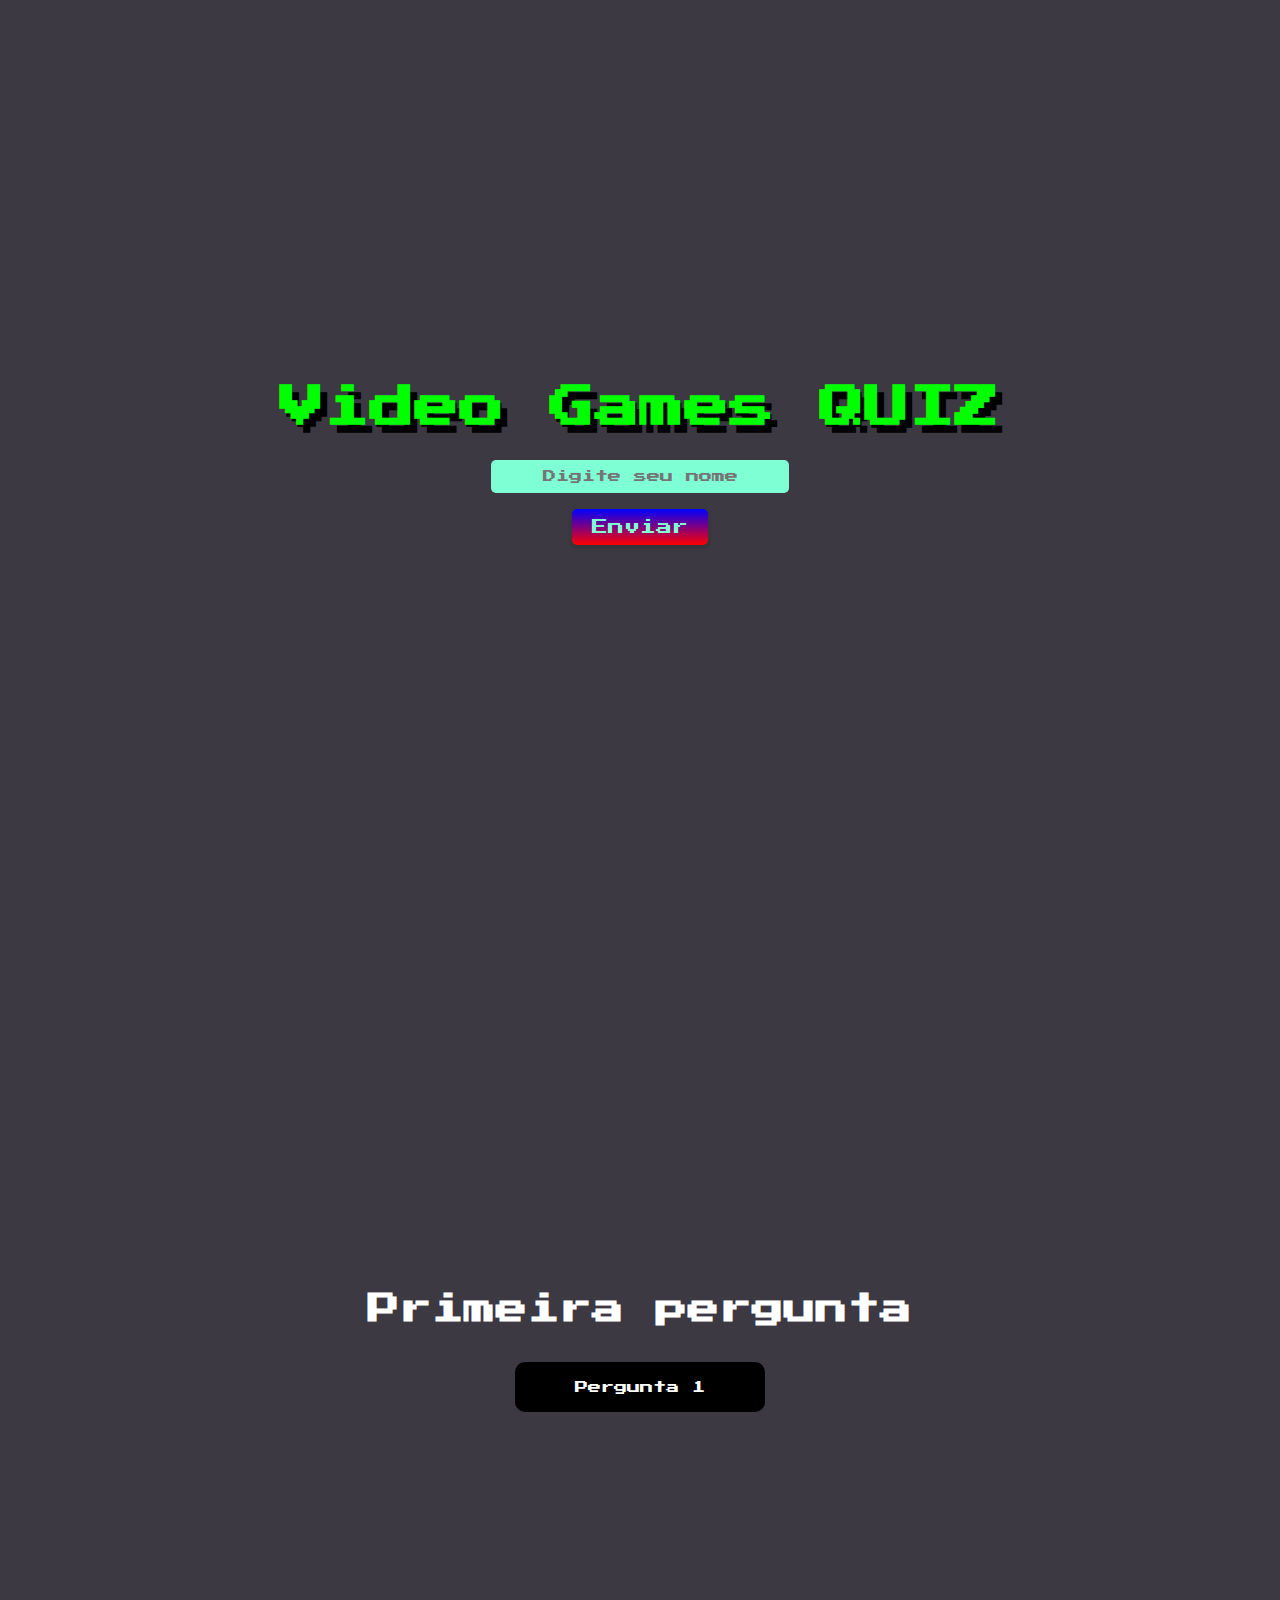
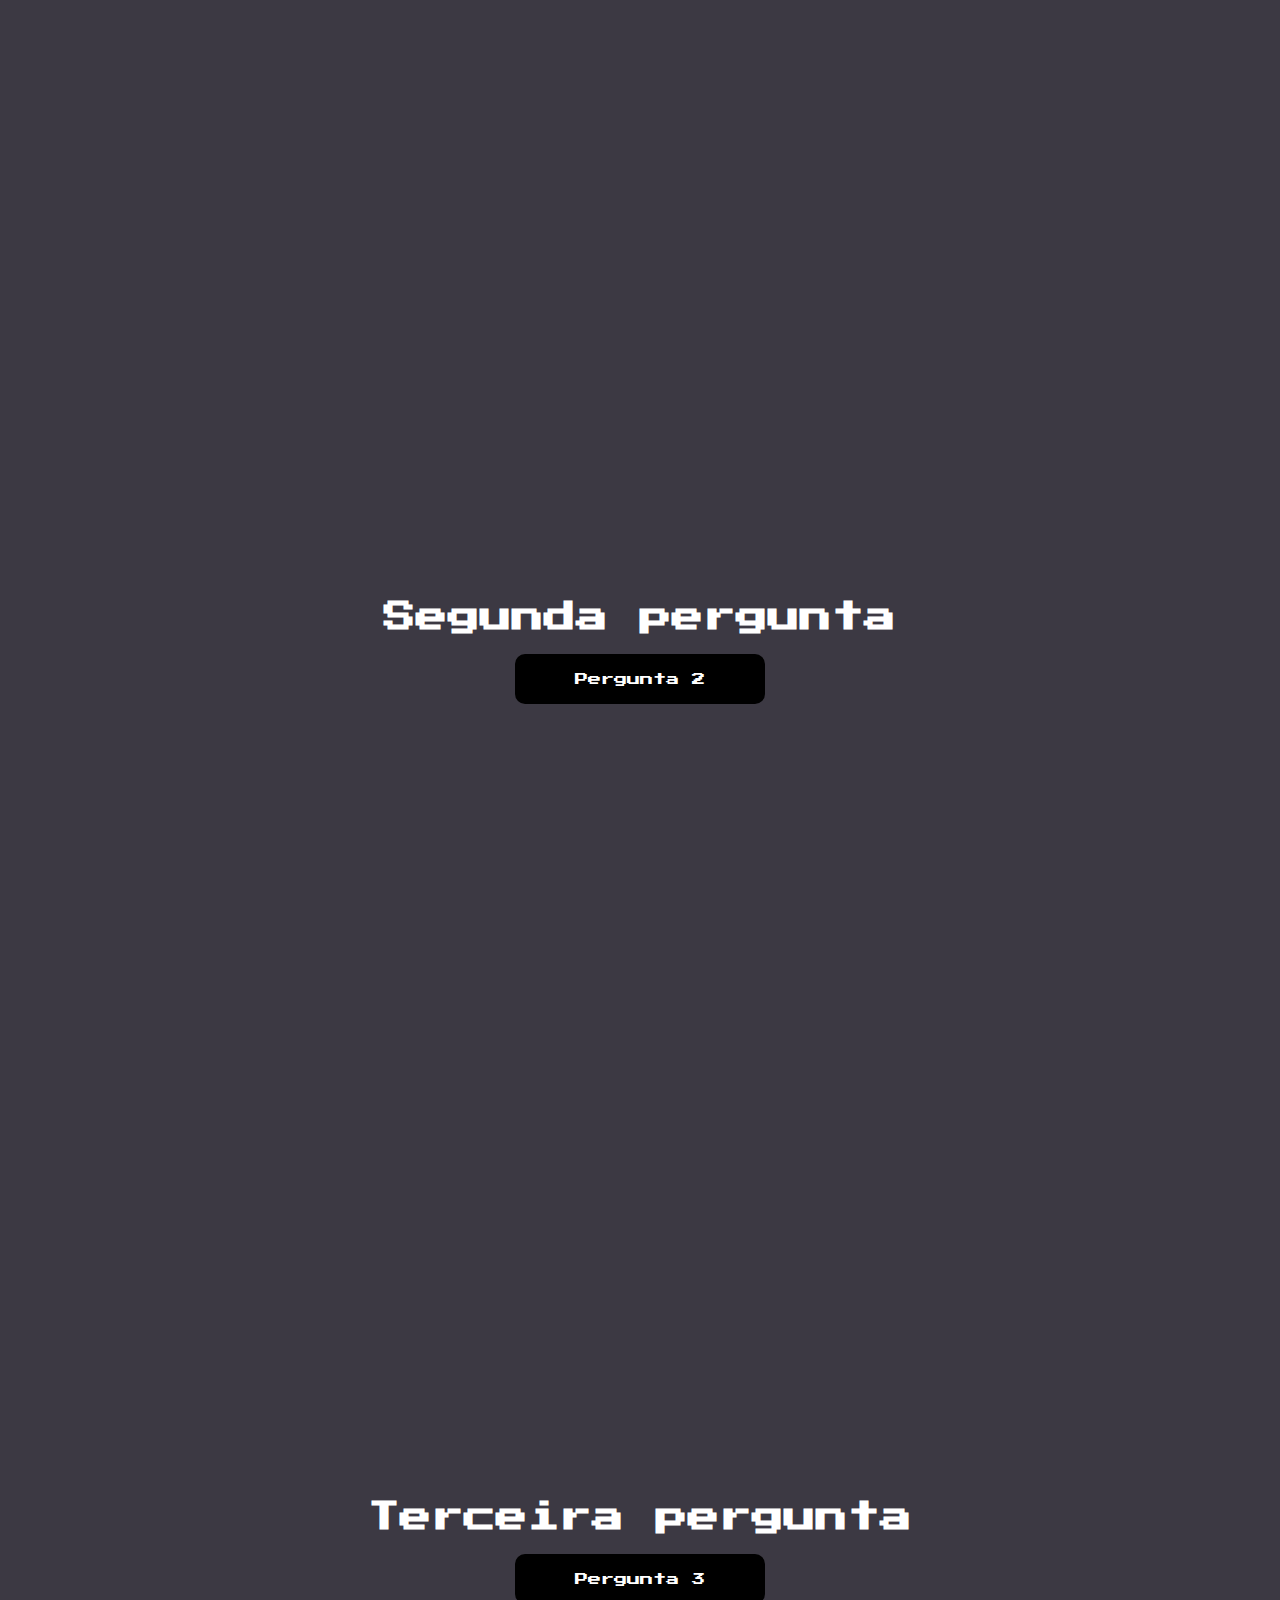
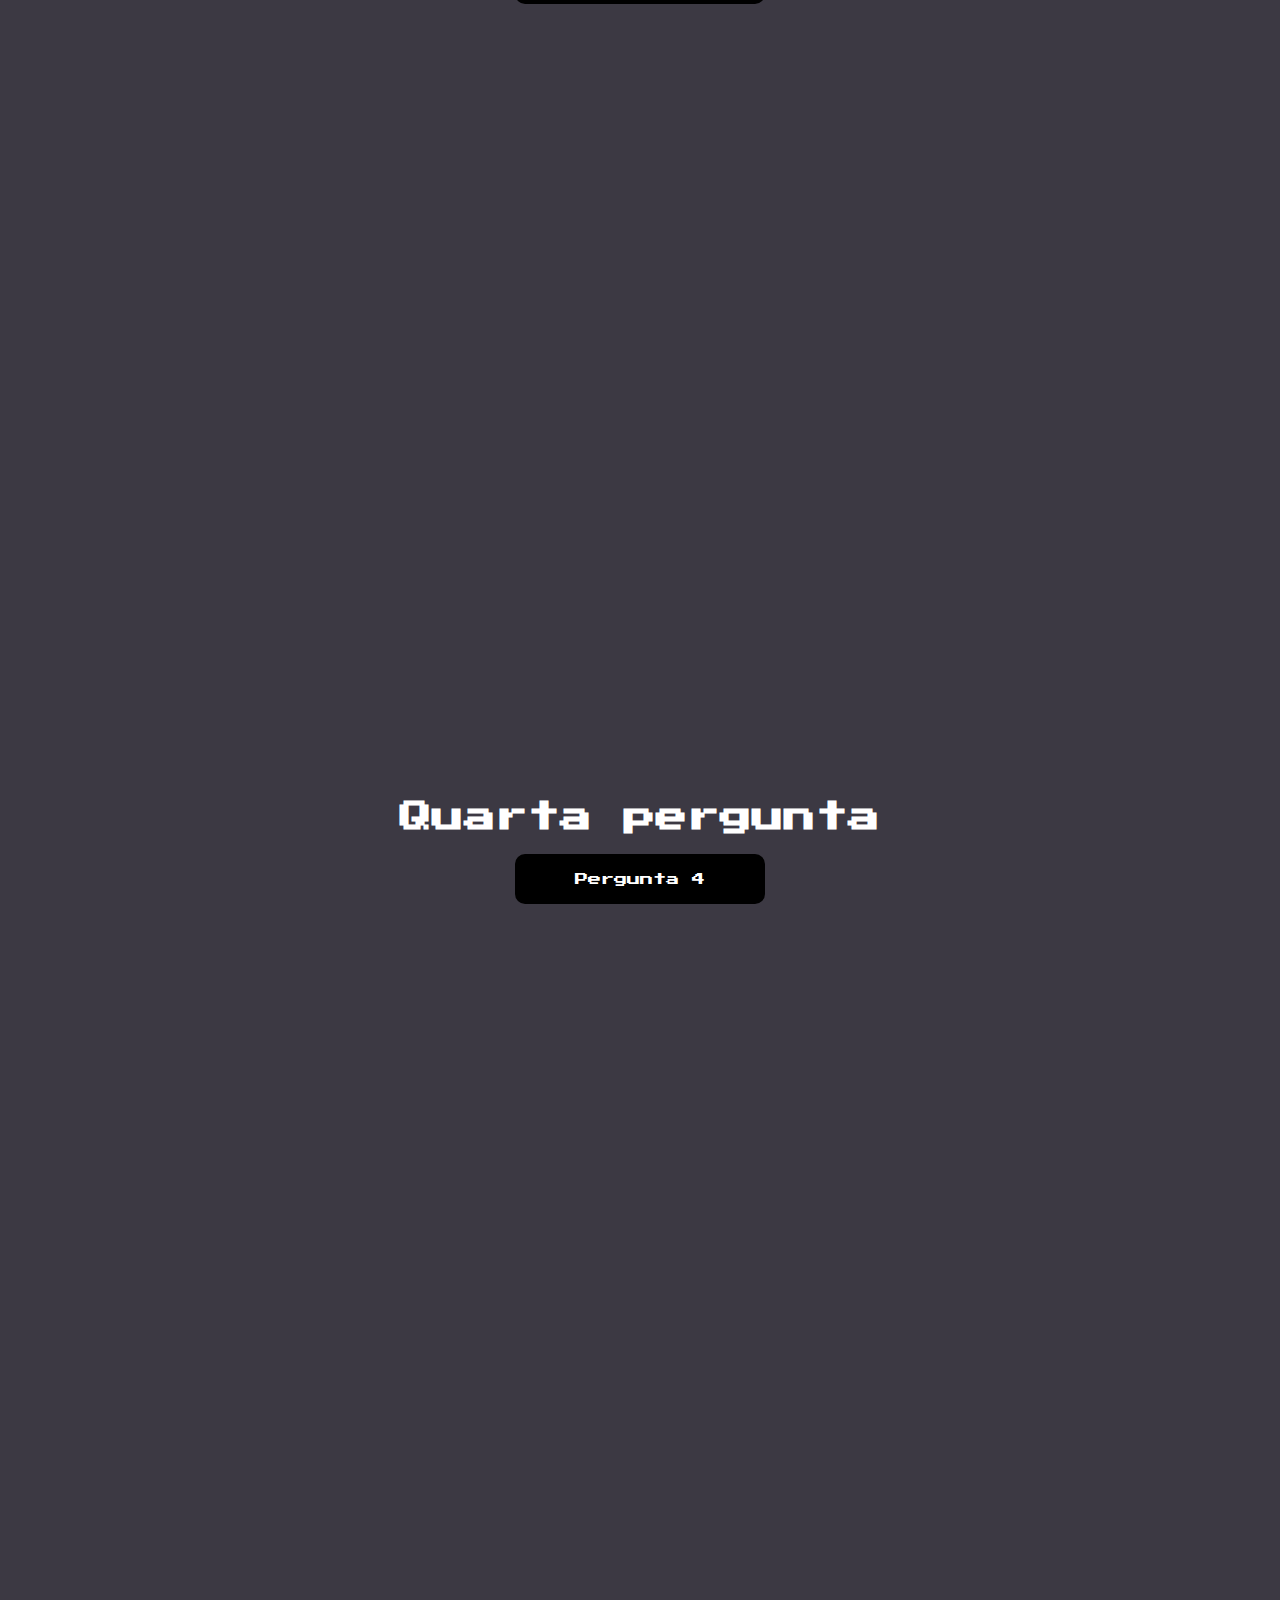
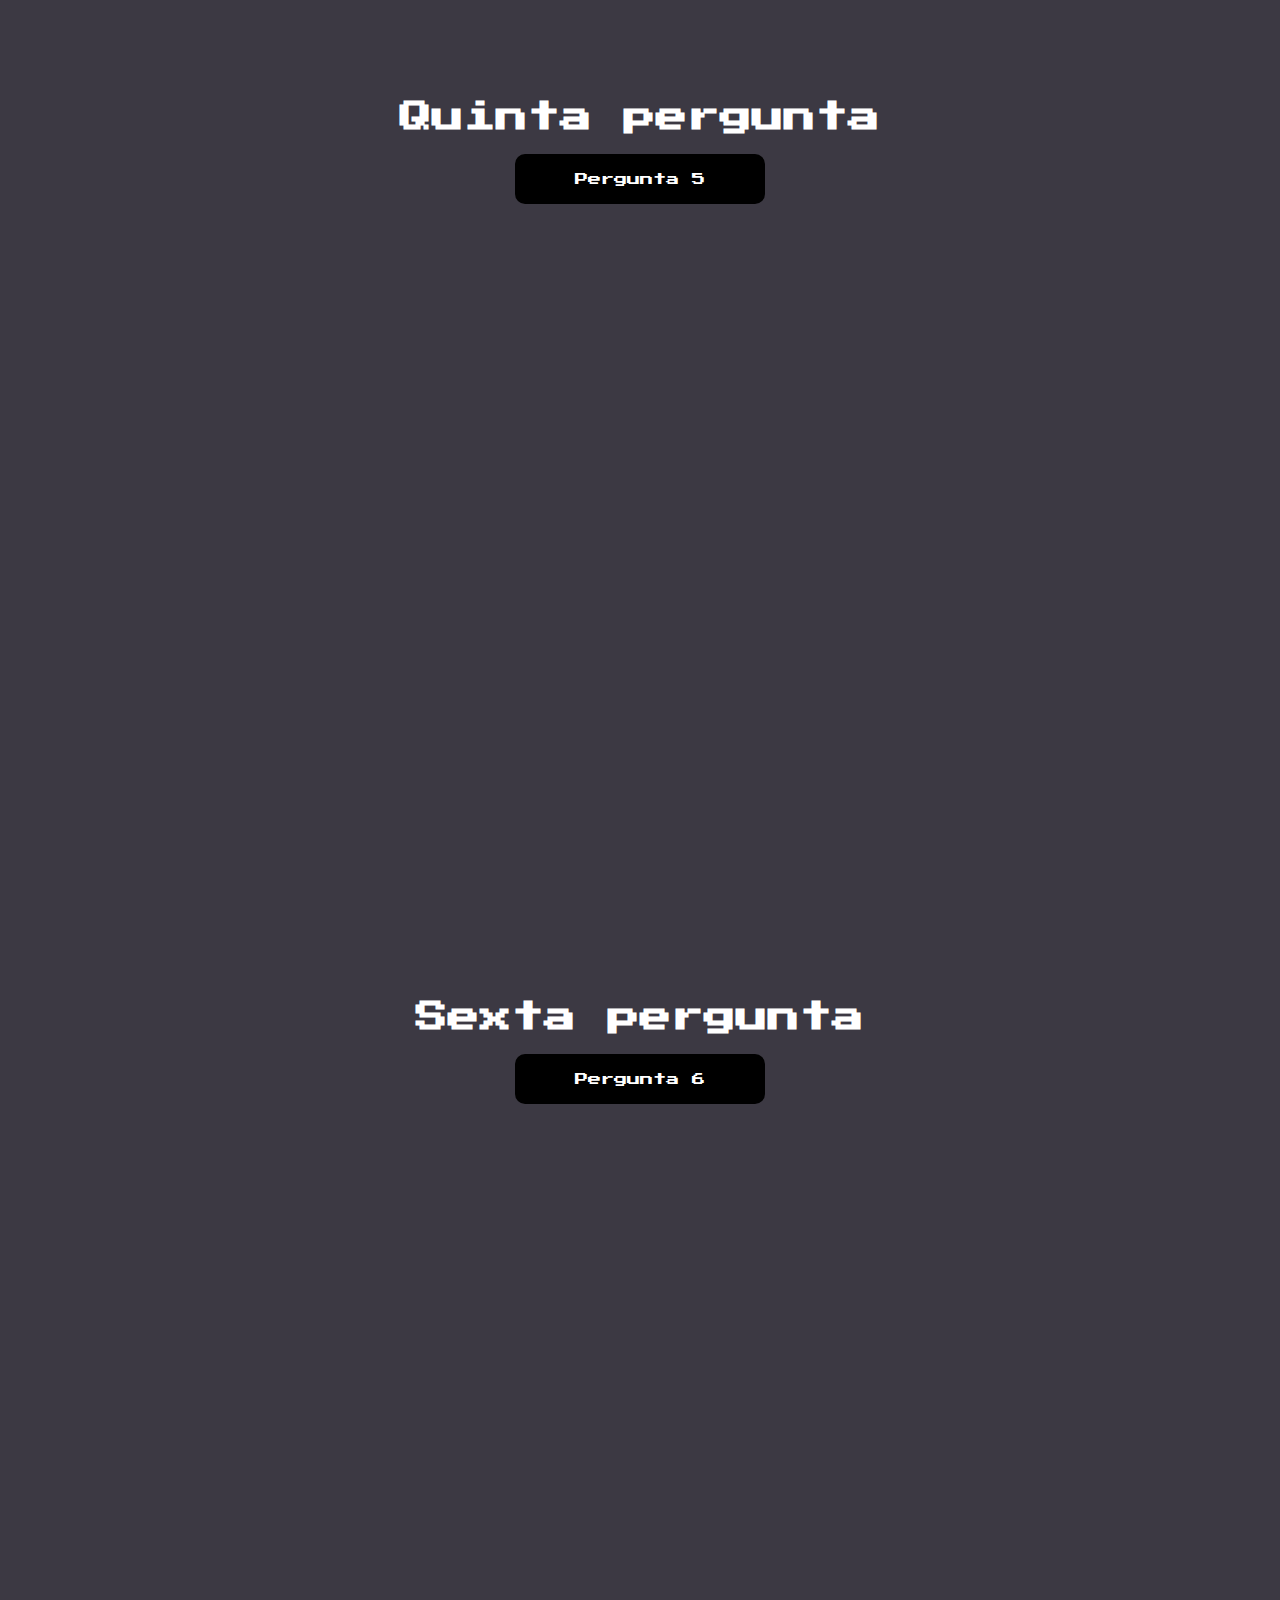
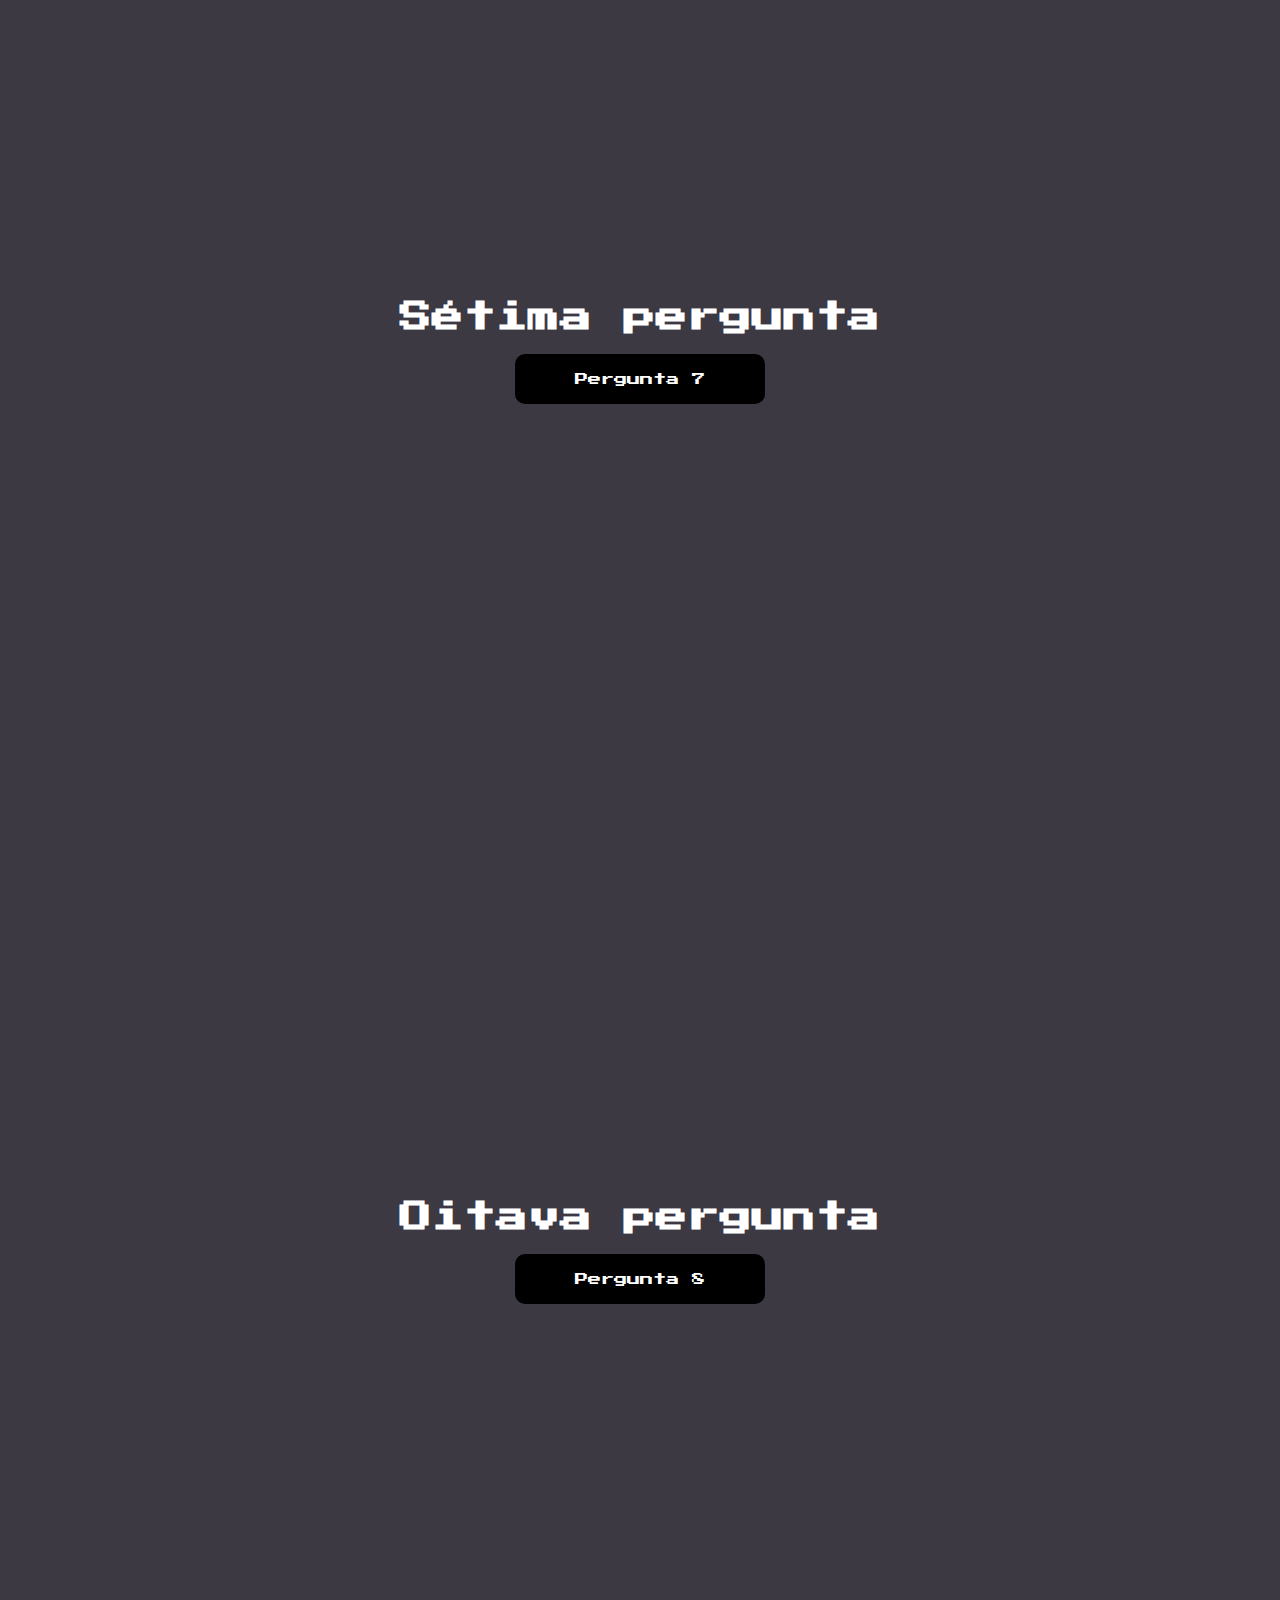
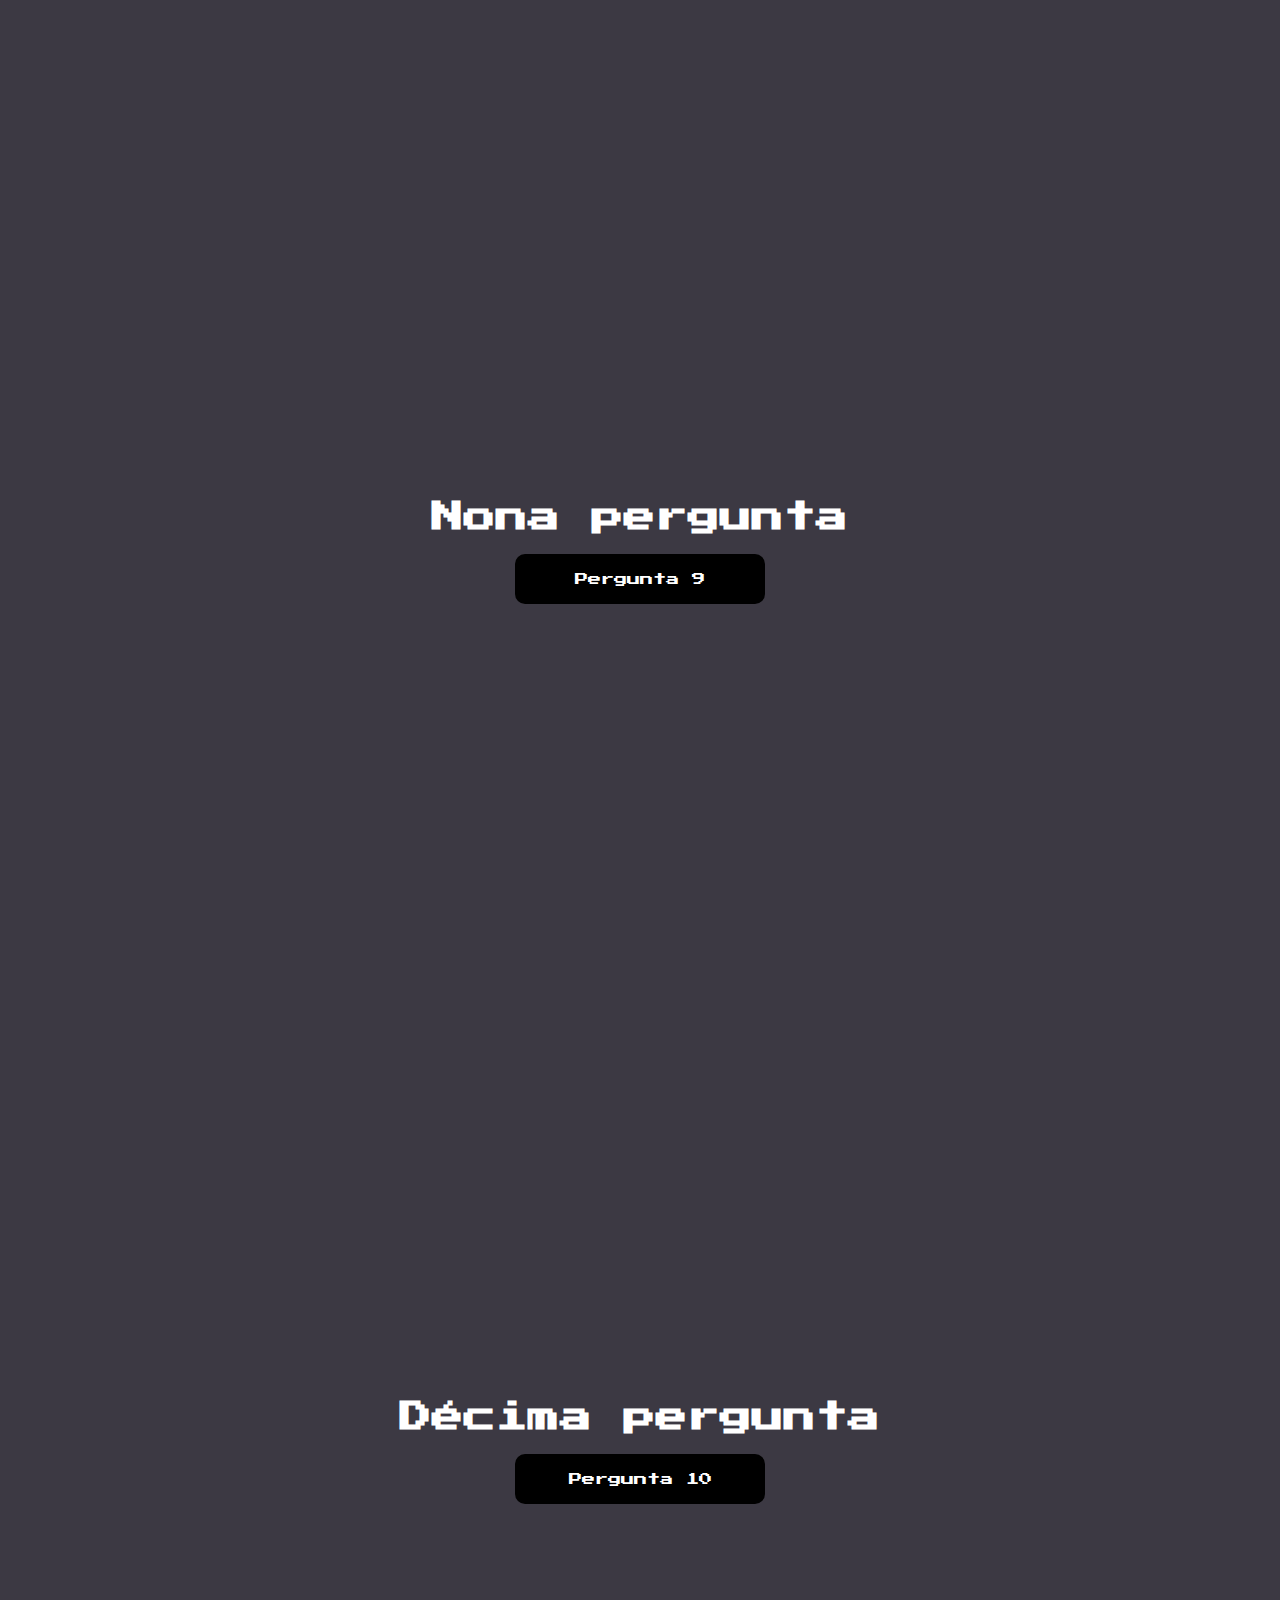
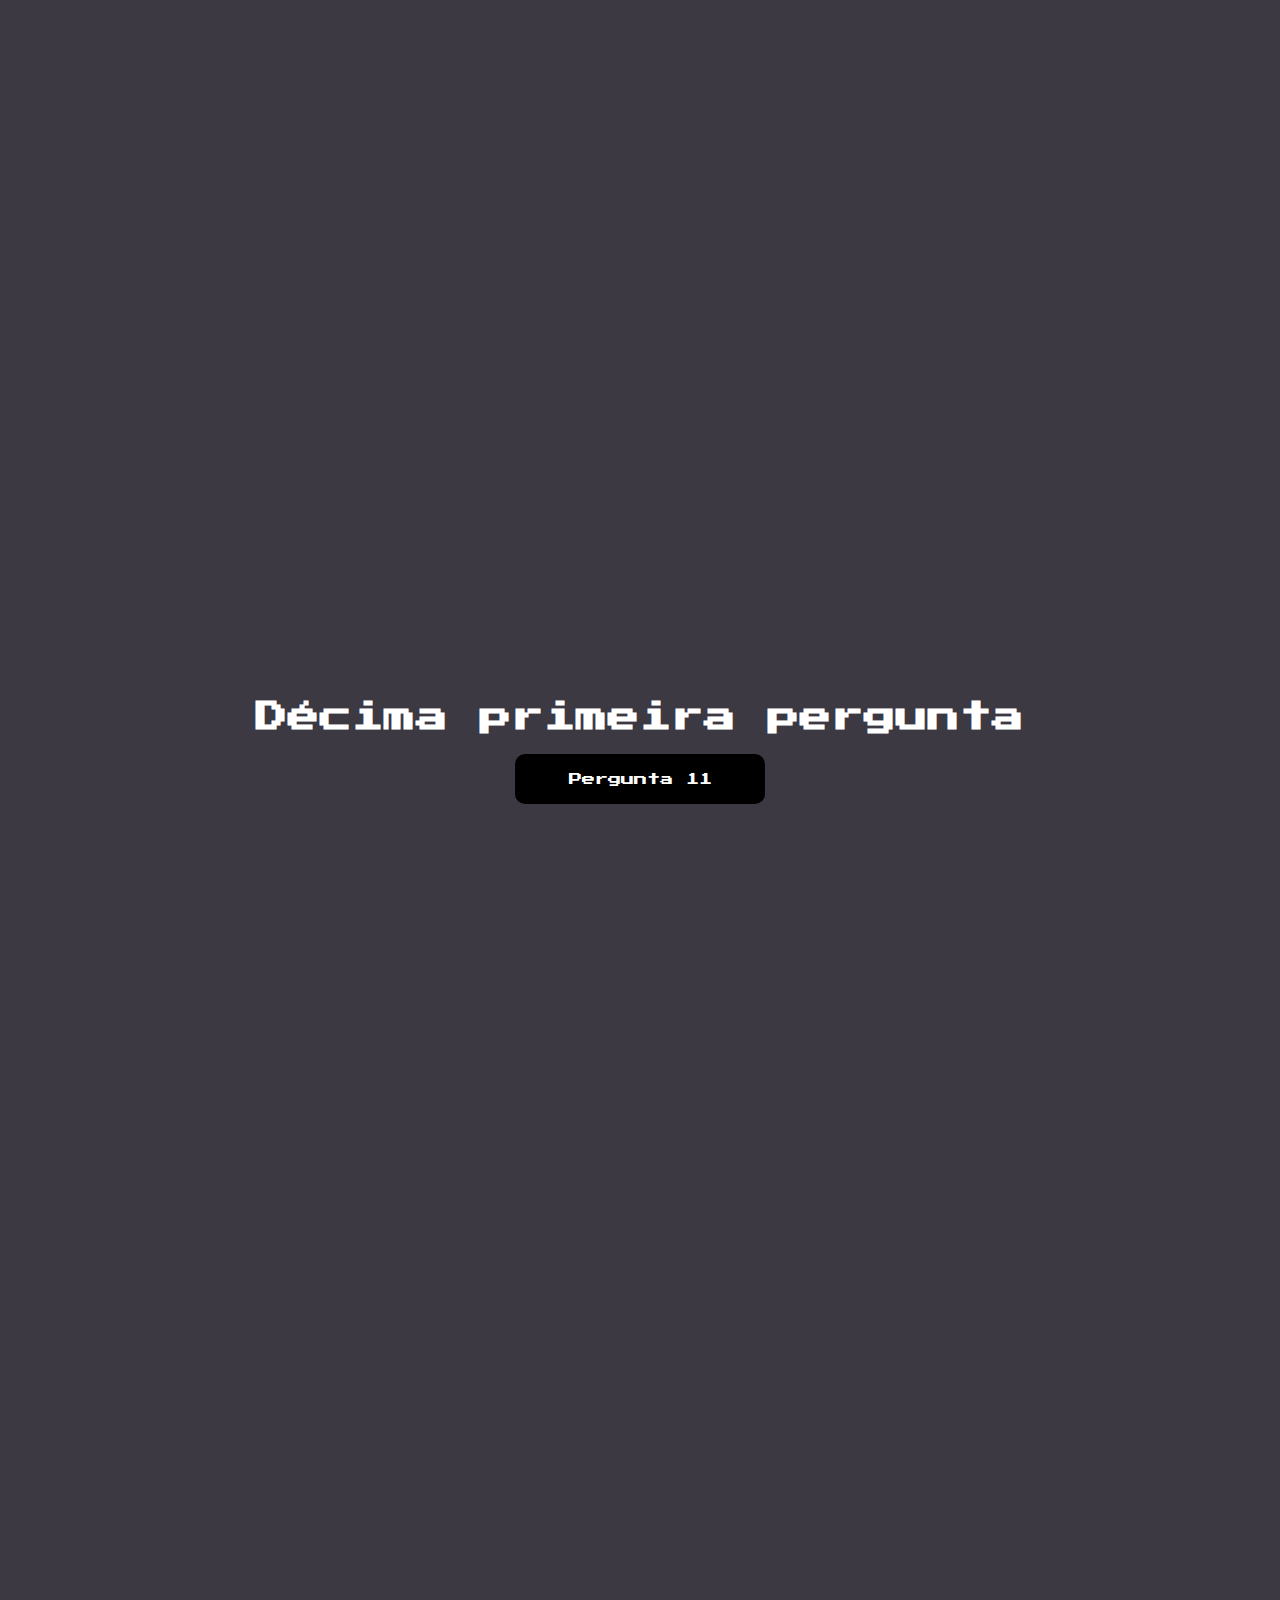
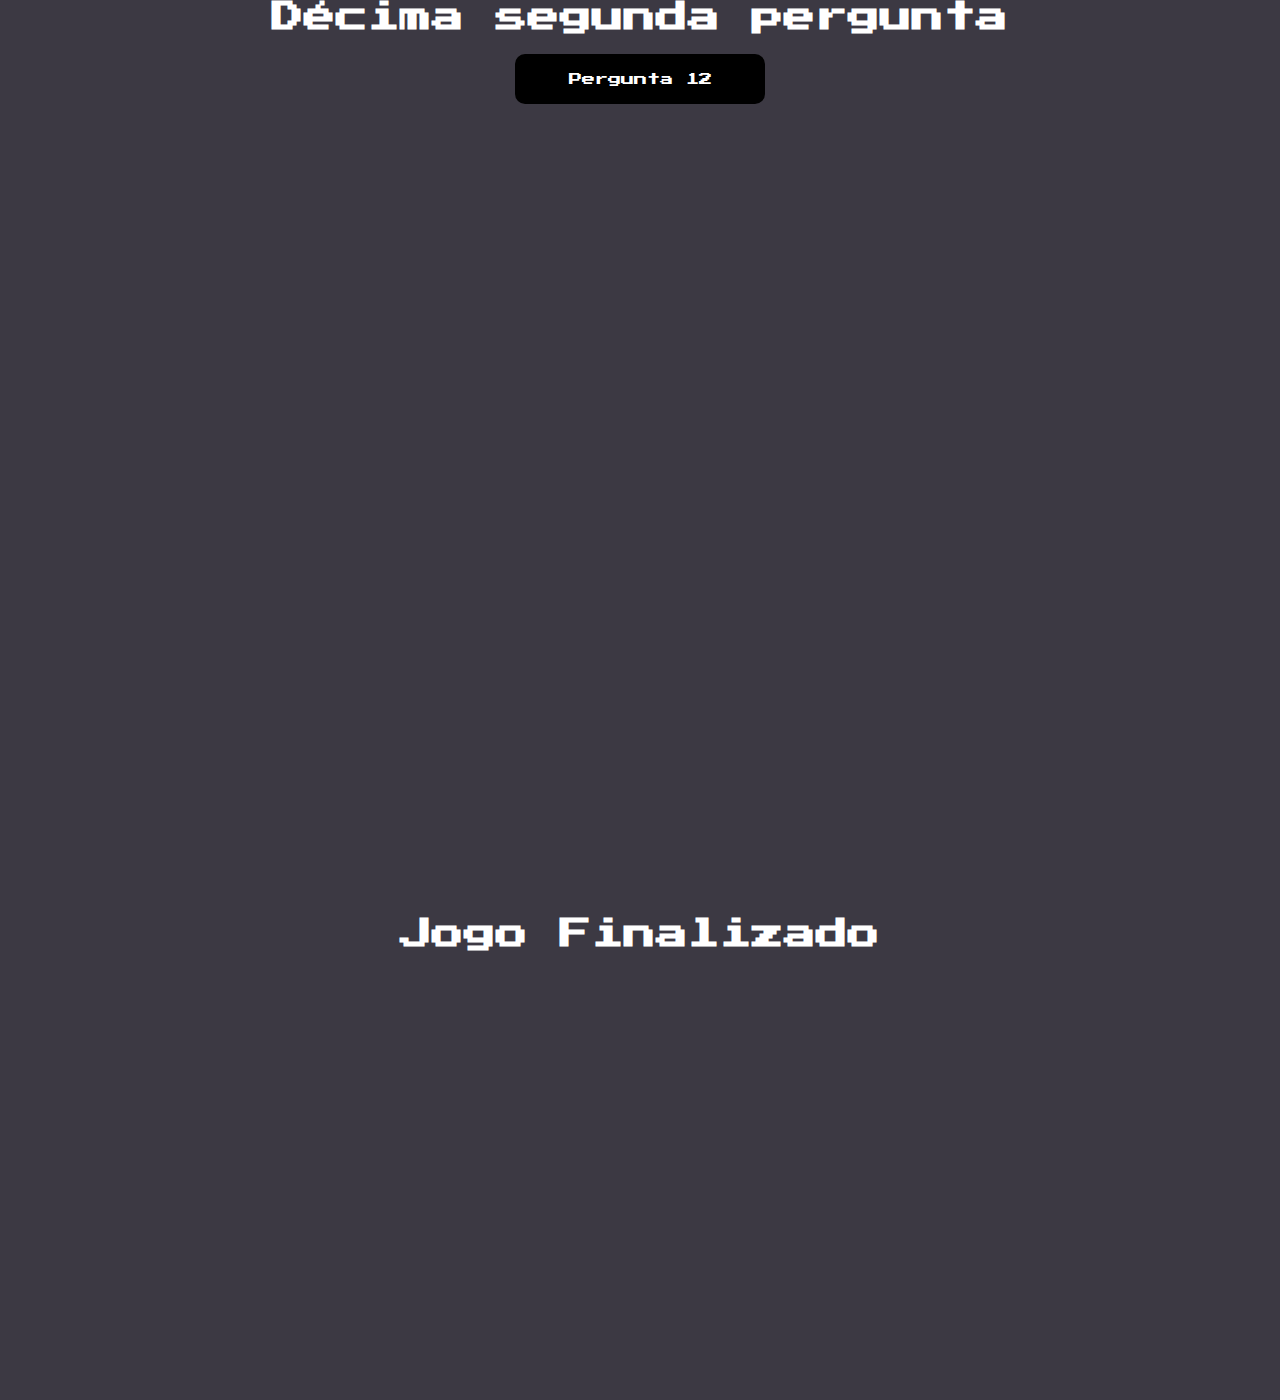
<file: index.html>
<!DOCTYPE html>
<html lang="en">

<head>
    <meta charset="UTF-8">
    <meta name="viewport" content="width=device-width, user-scalable=no">
    <link rel="stylesheet" href="style.css">
    <link rel="shortcut icon" href="./img/logoSite.png">
    <title>Quiz Videogames</title>
</head>

<body onload="sobePagina()">

    <div class="progresso" id="progresso">
        <ul>
            <li>Progresso:</li> <br>
            <li id="lista1">•</li><br>
            <li id="lista2">•</li><br>
            <li id="lista3">•</li><br>
            <li id="lista4">•</li><br>
            <li id="lista5">•</li><br>
            <li id="lista6">•</li><br>
            <li id="lista7">•</li><br>
            <li id="lista8">•</li><br>
            <li id="lista9">•</li><br>
            <li id="lista10">•</li><br>
            <li id="lista11">•</li><br>
            <li id="lista12">•</li><br>
        </ul>
    </div>

    <!-- Inicio, aqui é onde o usúario coloca o nome e inicia o jogo -->
    <div class="container-nome">
        <h1 id="titulo-menu">Video Games QUIZ</h1>
        <input type="text" id="nome" placeholder="Digite seu nome" />
        <br>
        <div id="erroNome">digite um nome</div>
        <button class="btn-menu" id="btn">Enviar</button>
    </div>

    <!-- pagina da primeira pergunta -->
    <div class="container-pergunta" id="container2">
        <h1>Primeira pergunta</h1>
        <br>
        <button class="btn" id="botao-pergunta1">Pergunta 1</button>
        <br>
        <button class="btn-avanca" onclick="proximo()" id="botão-proximo1">Avançar</button>
    </div>

    <!-- pagina da segunda pergunta -->
    <div class="container-pergunta" id="container3">
        <h1>Segunda pergunta</h1>
        <button class="btn" id="botao-pergunta2">Pergunta 2</button>
        <br>
        <button class="btn-avanca" onclick="proximo()" id="botão-proximo2">Avançar</button>
    </div>

    <!-- página da terceira pergunta -->
    <div class="container-pergunta" id="container4">
        <h1>Terceira pergunta</h1>
        <button class="btn" id="botao-pergunta3">Pergunta 3</button>
        <br>
        <button class="btn-avanca" onclick="proximo()" id="botão-proximo3">Avançar</button>
    </div>

    <!-- página da quarta pergunta -->
    <div class="container-pergunta" id="container5">
        <h1>Quarta pergunta</h1>
        <button class="btn" id="botao-pergunta4">Pergunta 4</button>
        <br>
        <button class="btn-avanca" onclick="proximo()" id="botão-proximo4">Avançar</button>
    </div>

    <!-- página da quinta pergunta -->
    <div class="container-pergunta" id="container6">
        <h1>Quinta pergunta</h1>
        <button class="btn" id="botao-pergunta5">Pergunta 5</button>
        <br>
        <button class="btn-avanca" onclick="proximo()" id="botão-proximo5">Avançar</button>
    </div>

    <!-- página da sexta pergunta -->
    <div class="container-pergunta" id="container7">
        <h1>Sexta pergunta</h1>
        <button class="btn" id="botao-pergunta6">Pergunta 6</button>
        <br>
        <button class="btn-avanca" onclick="proximo()" id="botão-proximo6">Avançar</button>
    </div>

    <!-- página da setima pergunta -->
    <div class="container-pergunta" id="container8">
        <h1>Sétima pergunta</h1>
        <button class="btn" id="botao-pergunta7">Pergunta 7</button>
        <br>
        <button class="btn-avanca" onclick="proximo()" id="botão-proximo7">Avançar</button>
    </div>

    <!-- página da oitava pergunta -->
    <div class="container-pergunta" id="container9">
        <h1>Oitava pergunta</h1>
        <button class="btn" id="botao-pergunta8">Pergunta 8</button>
        <br>
        <button class="btn-avanca" onclick="proximo()" id="botão-proximo8">Avançar</button>
    </div>

    <!-- página da nona pergunta -->
    <div class="container-pergunta" id="container10">
        <h1>Nona pergunta</h1>
        <button class="btn" id="botao-pergunta9">Pergunta 9</button>
        <br>
        <button class="btn-avanca" onclick="proximo()" id="botão-proximo9">Avançar</button>
    </div>

    <!-- página da décima pergunta -->
    <div class="container-pergunta" id="container11">
        <h1>Décima pergunta</h1>
        <button class="btn" id="botao-pergunta10">Pergunta 10</button>
        <br>
        <button class="btn-avanca" onclick="proximo()" id="botão-proximo10">Avançar</button>
    </div>

    <!-- página da décima primeira -->
    <div class="container-pergunta" id="container12">
        <h1>Décima primeira pergunta</h1>
        <button class="btn" id="botao-pergunta11">Pergunta 11</button><br>
        <button class="btn-avanca" onclick="proximo()" id="botão-proximo11">Avançar</button>
    </div>
    <!-- página da décima segunda-->
    <div class="container-pergunta" id="container13">
        <h1>Décima segunda pergunta</h1>
        <button class="btn" id="botao-pergunta12">Pergunta 12</button><br>
        <button class="btn-avanca" onclick="proximo()" id="botão-proximo12">Avançar</button>
    </div>

    <!-- página de parabéns-->
    <div class="container-pergunta" id="parabens">
        <h1>Jogo Finalizado</h1>
        <p id="congratulaçoes"></p>

    </div>


    <script src="index.js"></script>
</body>

</html>
</file>
<file: style.css>
@font-face {
  font-family: "press start";
  src: url(./fontes/PressStart2P-Regular.ttf);
}

* {
  font-family: "press start";

}

body {
  margin: 0;
  padding: 0;
  box-sizing: border-box;
  background-color: rgb(60, 57, 67);
  overflow: hidden;
  font-family: "press start";
}

html {
  scroll-behavior: smooth;
}

.btn-menu {
  display: inline-block;
  padding: 10px 20px;
  background: linear-gradient(blue 0%, red);
  /* Cor de fundo do botão - Pode ser alterada */
  color: aquamarine;
  /* Cor do texto do botão - Pode ser alterada */
  font-size: 16px;
  border: none;
  border-radius: 5px;
  /* Bordas arredondadas */
  box-shadow: 0 2px 4px rgba(0, 0, 0, 0.2);
  /* Sombra suave */
  transition: 0.7s;
  font-family: "press start";
}

.btn-menu:hover {
  box-shadow: 0px 0px 10px rgb(42, 250, 0);
  scale: 1.2;
  transition: 0.5s;
}

.container-nome {
  height: 100vh;
  width: 100vw;
  display: flex;
  justify-content: center;
  align-items: center;
  flex-direction: column;
}

#nome {
  text-align: center;
  border-radius: 5px;
  border: none;
  background-color: aquamarine;
  padding: 10px;
  font-family: "press start";
}


#erroNome {
  color: red;
  display: none;
  position: absolute;
}

#titulo-menu {
  font-size: 45px;
  color: rgb(0, 255, 0);
  text-shadow: 7px 8px black;
  text-align: center;
}

.container-pergunta {
  height: 100vh;
  width: 100vw;
  display: flex;
  justify-content: center;
  align-items: center;
  flex-direction: column;
  color: white;
  text-align: center;
}

.btn {
  cursor: pointer;
  width: 250px;
  height: 50px;
  border-radius: 10px;
  background-color: black;
  color: #fff;
  border: none;
  font-family: "press start";
}

.btn:hover {
  background: linear-gradient(to bottom, #0056b3, #007bff);
  color: #fff;
  border: none;
}

.btn:focus {
  outline: none;
  box-shadow: 0 0 0 1px rgba(0, 123, 255, 0.4);
}

.progresso {
  position: fixed;
  text-align: center;
  display: none;
}

.progresso ul {
  list-style: none;
  color: white;
  display: flex;
  flex-direction: row;
  width: 100vw;
  align-items: center;
  justify-content: center;
  padding: 0;
}

.btn-avanca {
  display: none;
  cursor: pointer;
  width: 250px;
  height: 50px;
  border-radius: 10px;
  background-color: black;
  color: #fff;
  border: none;
  font-family: "press start";
}

/* media querys */
@media screen and (max-width: 480px) {
  .btn-avanca {
    display: block;
    color: transparent;
    background-color: transparent;
  }

  #erroNome {
    margin-top: 85px;
  }

  #congratulaçoes {
    line-height: 27px;
  }
}
</file>
